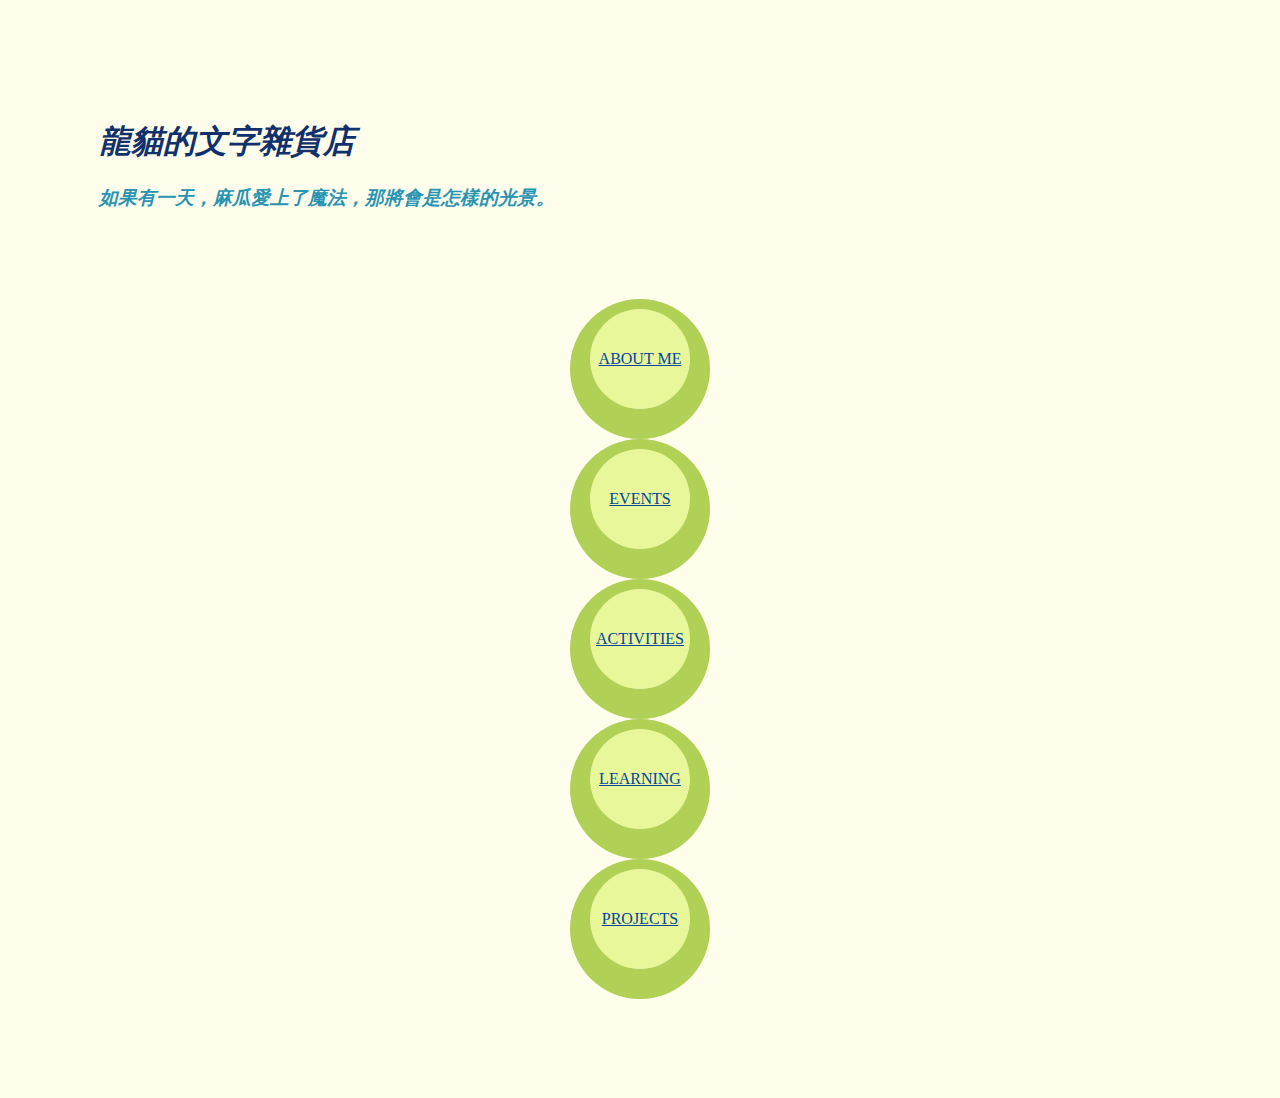
<file: index.html>
<!DOCTYPE html>
<html>
<head>
	<meta charset="utf-8">
	<meta http-equiv="X-UA-Compatible" content="IE=edge">
	<title>龍貓的文字雜貨店</title>
	<link rel="icon" href="./img/icon.png">
	<link rel="stylesheet" href="https://maxcdn.bootstrapcdn.com/bootstrap/4.0.0-beta/css/bootstrap.min.css" integrity="sha384-/Y6pD6FV/Vv2HJnA6t+vslU6fwYXjCFtcEpHbNJ0lyAFsXTsjBbfaDjzALeQsN6M" crossorigin="anonymous">
	<link rel="stylesheet" href="css/main.css">
</head>
<body background="img/HTTP3BpYzkubmlwaWMuY29tLzIwMTAwODI2LzI0NTczMzFfMTkxOTI2MDQzNDU3XzIuanBn.jpg">
	<div class="container s1">
		<div class="row">
			<!-- <img src="./img/icon.png" alt=""> -->
			<h1 style="color: #10316B"><i>龍貓的文字雜貨店</i></h1>
		</div>
		<div class="row">
			<h3 style="color: #2994B2"><i>如果有一天，麻瓜愛上了魔法，那將會是怎樣的光景。</i></h3>
		</div>
	</div>
	<div class="container">
		<div class="row">
			<div class="col">
				<div class="circle_bot">
					<div class="circle">
						<a href="./about.html">ABOUT ME</a>
					</div>
				</div>
			</div>
			<div class="col">
				<div class="circle_bot">
					<div class="circle">
						<a href="./event.html">EVENTS</a>
					</div>
				</div>
			</div>
			<div class="col">
				<div class="circle_bot">
					<div class="circle">
						<a href="./activities.html">ACTIVITIES</a>
					</div>
				</div>
			</div>
			<div class="col">
				<div class="circle_bot">
					<div class="circle">
						<a href="./learning.html">LEARNING</a>
					</div>
				</div>
			</div>
			<div class="col">
				<div class="circle_bot">
					<div class="circle">
						<a href="./project.html">PROJECTS</a>
					</div>
				</div>
			</div>
		</div>
	</div>
</body>
</html>
</file>
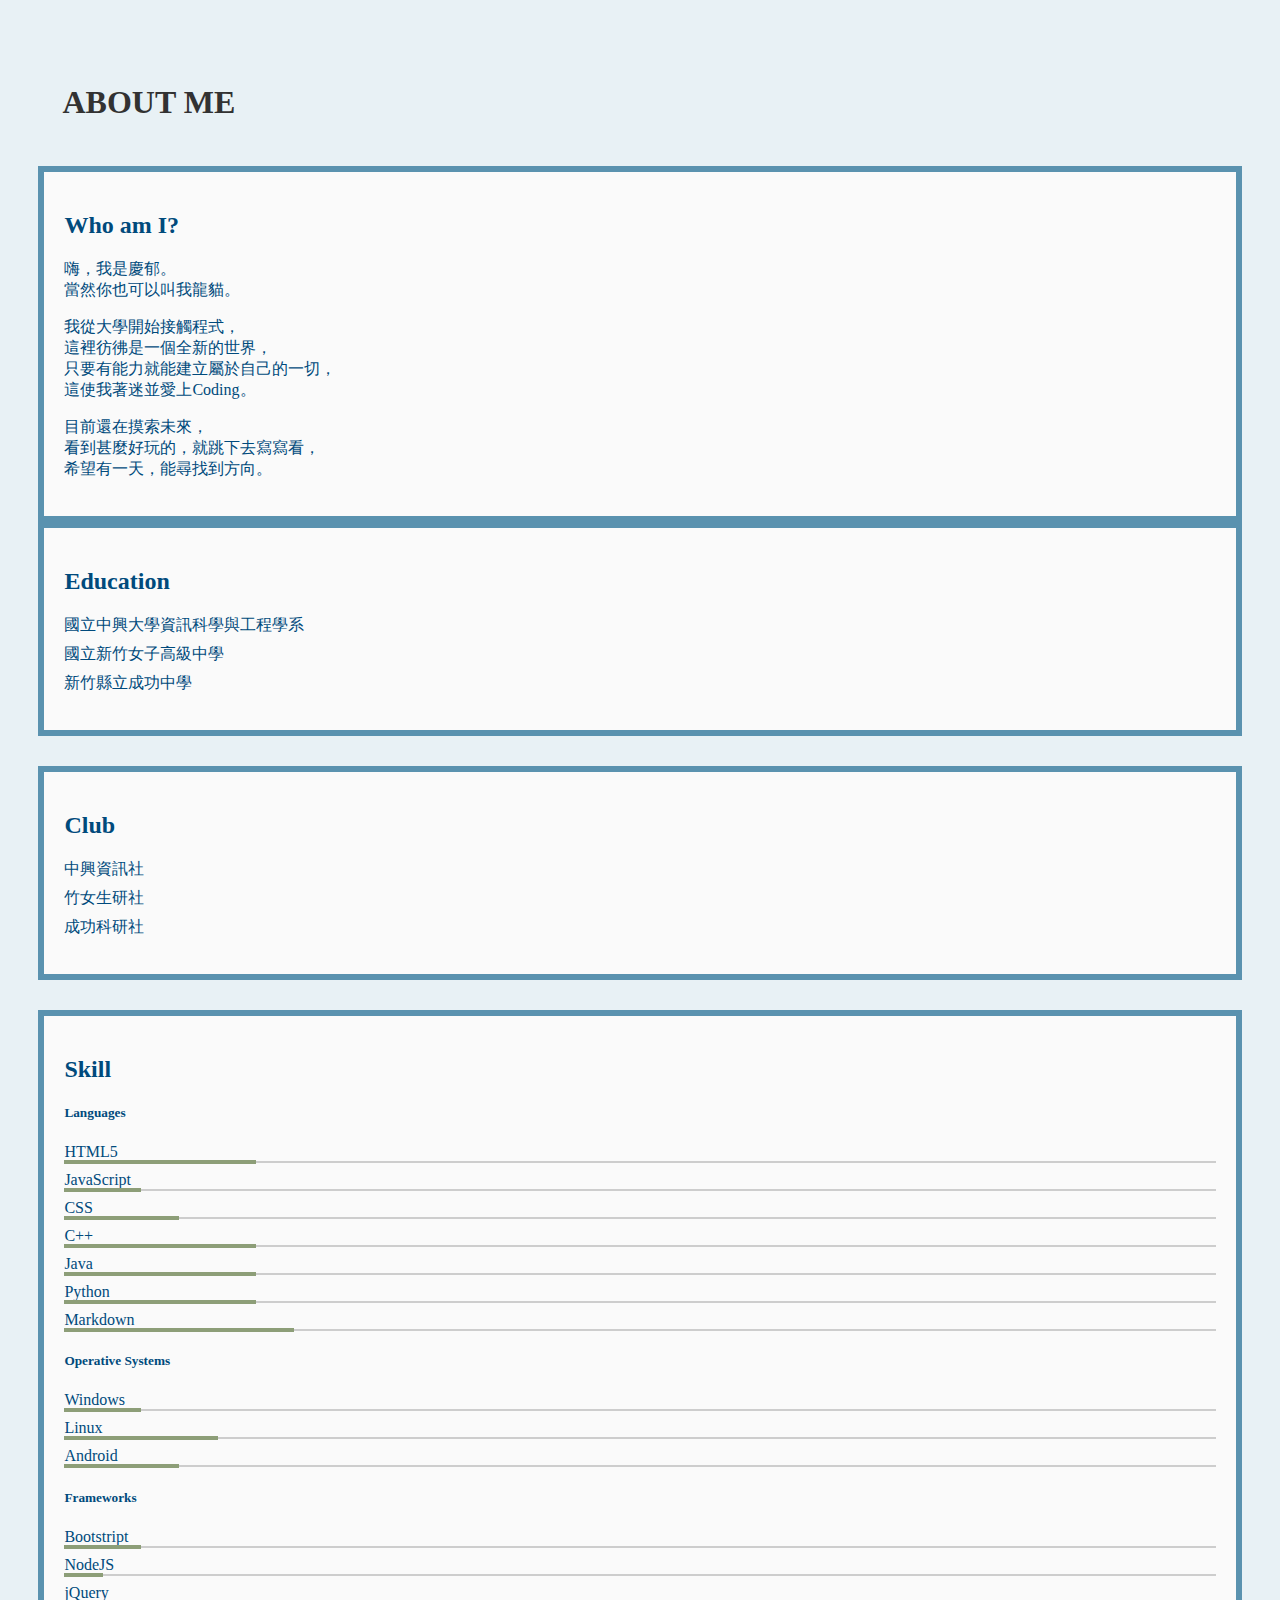
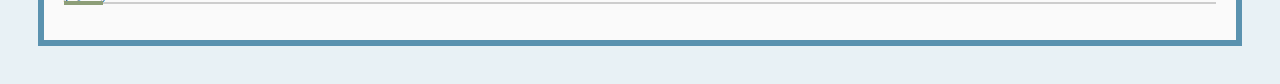
<file: about.html>
<!DOCTYPE html>
<html>
<head>
	<meta charset="utf-8">
	<meta http-equiv="X-UA-Compatible" content="IE=edge">
	<title>龍貓的文字雜貨店</title>
	<link rel="icon" href="./img/icon.png">
	<link rel="stylesheet" href="https://maxcdn.bootstrapcdn.com/bootstrap/4.0.0-beta/css/bootstrap.min.css" integrity="sha384-/Y6pD6FV/Vv2HJnA6t+vslU6fwYXjCFtcEpHbNJ0lyAFsXTsjBbfaDjzALeQsN6M" crossorigin="anonymous">
	<link rel="stylesheet" href="css/about.css">
</head>
<body>
	<article>
		<header>
			<h1>ABOUT ME</h1>
		</header>
		<div class="row">
			<div class="col">
				<div class="blockBottom">
					<div class="block">
						<h2>Who am I?</h2>
						<p>
							嗨，我是慶郁。<br />
							當然你也可以叫我龍貓。
						</p>
						<p>
							我從大學開始接觸程式，<br />
							這裡彷彿是一個全新的世界，<br />
							只要有能力就能建立屬於自己的一切，<br />
							這使我著迷並愛上Coding。
						</p>
						<p>
							目前還在摸索未來，<br />
							看到甚麼好玩的，就跳下去寫寫看，<br />
							希望有一天，能尋找到方向。
						</p>
					</div>
				</div>
			</div>
			<div class="col">
				<div class="blockBottom">
					<div class="row block">
						<div class="col-12">
							<h2>Education</h2>
						</div>
						<div class="col-12">
							<ul>
								<li>國立中興大學資訊科學與工程學系</li>
								<li>國立新竹女子高級中學</li>
								<li>新竹縣立成功中學</li>
							</ul>
						</div>
					</div>
				</div>
				<div class="row spa"></div>
				<div class="blockBottom">
					<div class="row block">
						<div class="col-12">
							<h2>Club</h2>
						</div>
						<div class="col-12">
							<ul>
								<li>中興資訊社</li>
								<li>竹女生研社</li>
								<li>成功科研社</li>
							</ul>
						</div>
					</div>
				</div>
			</div>
		</div>
		<div class="spa"></div>
		<div class="blockBottom">
			<div class="block">
				<div class="col">
					<h2>Skill</h2>
				</div>
				<div class="row skill">
					<div class="col">
						<h5>Languages</h5>
						<ul class="lan">
							<li>
								<div class="row">
									<div class="col-4">
										<span>HTML5</span>
									</div>
									<div class="col-8">
										<div class="bar_container">
											<div class="bar" data-percent="50%""></div>
										</div>
									</div>
								</div>
							</li>
							<li>
								<div class="row">
									<div class="col-4">
										<span>JavaScript</span>
									</div>
									<div class="col-8">
										<div class="bar_container">
											<div class="bar" data-percent="20%""></div>
										</div>
									</div>
								</div>
							</li>
							<li>
								<div class="row">
									<div class="col-4">
										<span>CSS</span>
									</div>
									<div class="col-8">
										<div class="bar_container">
											<div class="bar" data-percent="30%""></div>
										</div>
									</div>
								</div>
							</li>
							<li>
								<div class="row">
									<div class="col-4">
										<span>C++</span>
									</div>
									<div class="col-8">
										<div class="bar_container">
											<div class="bar" data-percent="50%""></div>
										</div>
									</div>
								</div>
							</li>
							<li>
								<div class="row">
									<div class="col-4">
										<span>Java</span>
									</div>
									<div class="col-8">
										<div class="bar_container">
											<div class="bar" data-percent="50%""></div>
										</div>
									</div>
								</div>
							</li>
							<li>
								<div class="row">
									<div class="col-4">
										<span>Python</span>
									</div>
									<div class="col-8">
										<div class="bar_container">
											<div class="bar" data-percent="50%""></div>
										</div>
									</div>
								</div>
							</li>
							<li>
								<div class="row">
									<div class="col-4">
										<span>Markdown</span>
									</div>
									<div class="col-8">
										<div class="bar_container">
											<div class="bar" data-percent="60%""></div>
										</div>
									</div>
								</div>
							</li>
						</ul>
					</div>
					<div class="col">
						<h5>Operative Systems</h5>
						<ul class="os">
							<li>
								<div class="row">
									<div class="col-4">
										<span>Windows</span>
									</div>
									<div class="col-8">
										<div class="bar_container">
											<div class="bar" data-percent="20%""></div>
										</div>
									</div>
								</div>
							</li>
							<li>
								<div class="row">
									<div class="col-4">
										<span>Linux</span>
									</div>
									<div class="col-8">
										<div class="bar_container">
											<div class="bar" data-percent="40%""></div>
										</div>
									</div>
								</div>
							</li>
							<li>
								<div class="row">
									<div class="col-4">
										<span>Android</span>
									</div>
									<div class="col-8">
										<div class="bar_container">
											<div class="bar" data-percent="30%"></div>
										</div>
									</div>
								</div>
							</li>
						</ul>
					</div>
					<div class="col">
						<h5>Frameworks</h5>
						<ul class="frameworks">
							<li>
								<div class="row">
									<div class="col-4">
										<span>Bootstript</span>
									</div>
									<div class="col-8">
										<div class="bar_container">
											<div class="bar" data-percent="20%""></div>
										</div>
									</div>
								</div>
							</li>
							<li>
								<div class="row">
									<div class="col-4">
										<span>NodeJS</span>
									</div>
									<div class="col-8">
										<div class="bar_container">
											<div class="bar" data-percent="10%""></div>
										</div>
									</div>
								</div>
							</li>
							<li>
								<div class="row">
									<div class="col-4">
										<span>jQuery</span>
									</div>
									<div class="col-8">
										<div class="bar_container">
											<div class="bar" data-percent="10%""></div>
										</div>
									</div>
								</div>
							</li>
						</ul>
					</div>
				</div>
			</div>
		</div>
	</article>
	<script
  src="https://code.jquery.com/jquery-2.2.4.min.js"
  integrity="sha256-BbhdlvQf/xTY9gja0Dq3HiwQF8LaCRTXxZKRutelT44="
  crossorigin="anonymous"></script>
	<script type="text/javascript" src="javascript/about.js"></script>
</body>
</html>
</file>
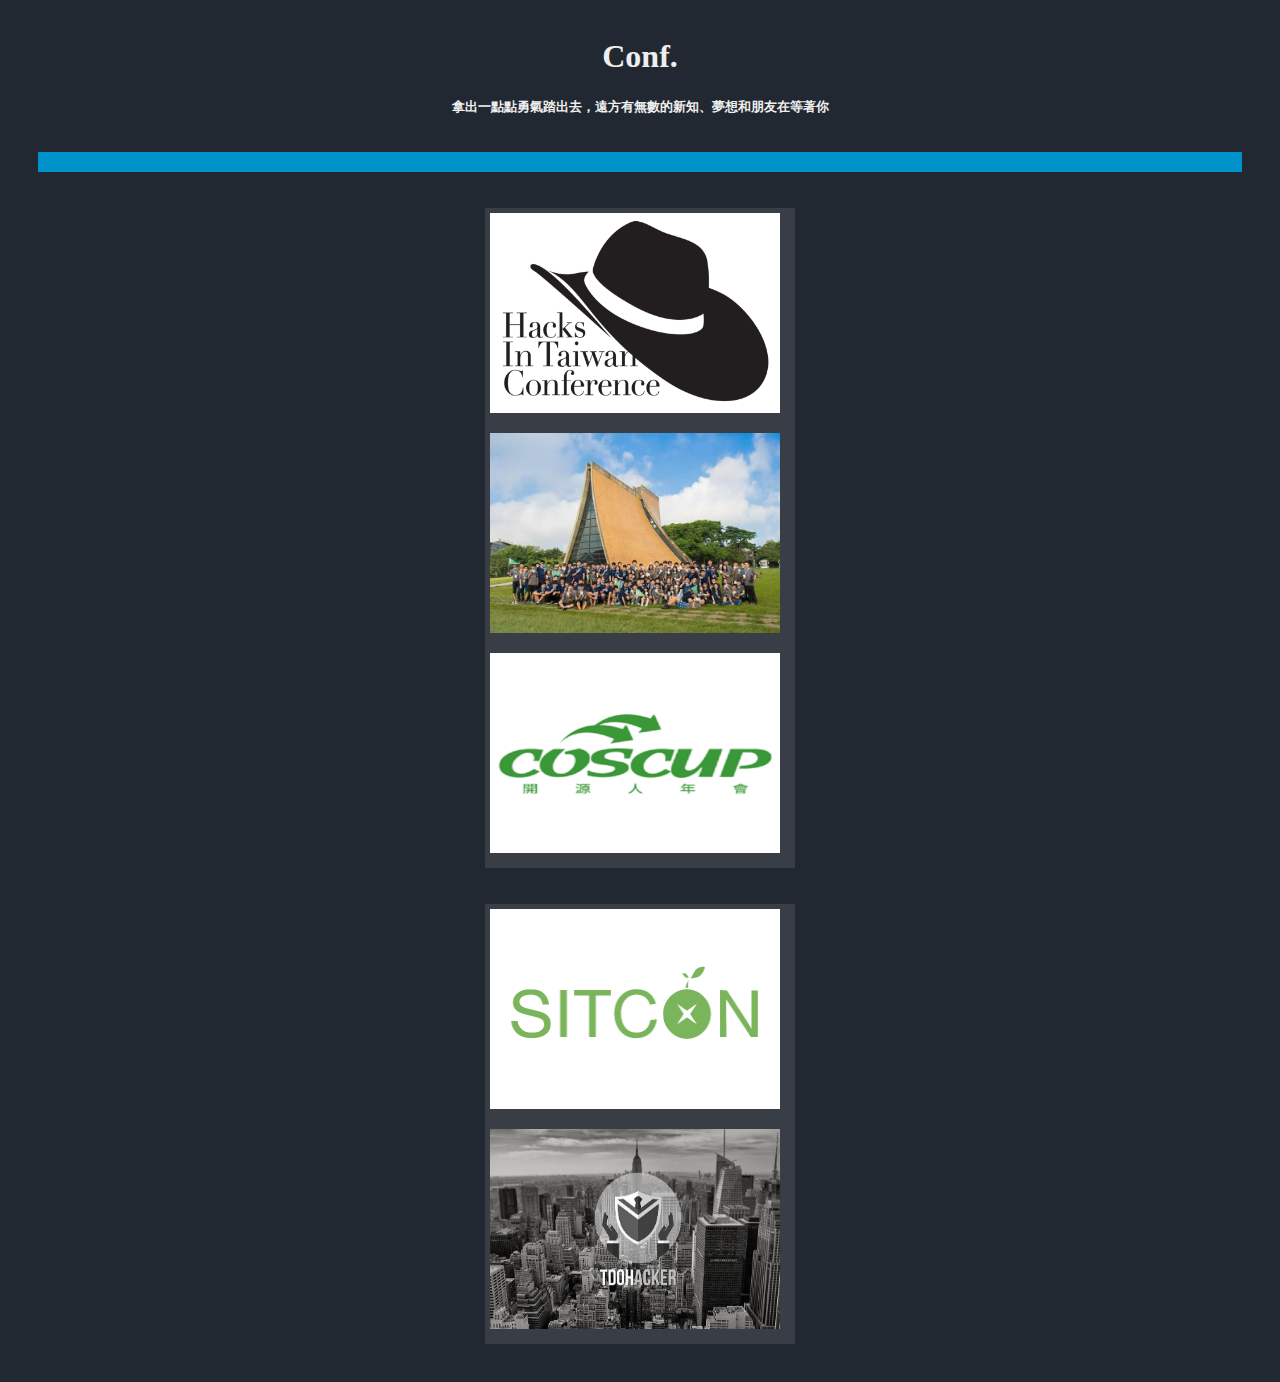
<file: activities.html>
<!DOCTYPE html>
<html>
<head>
	<meta charset="utf-8">
	<meta http-equiv="X-UA-Compatible" content="IE=edge">
	<title>龍貓的文字雜貨店</title>
	<link rel="icon" href="./img/icon.png">
	<link rel="stylesheet" href="https://maxcdn.bootstrapcdn.com/bootstrap/4.0.0-beta/css/bootstrap.min.css" integrity="sha384-/Y6pD6FV/Vv2HJnA6t+vslU6fwYXjCFtcEpHbNJ0lyAFsXTsjBbfaDjzALeQsN6M" crossorigin="anonymous">
	<link rel="stylesheet" href="css/activities.css">
</head>
<body>
	<header>
		<h1>Conf.</h1>
		<h5>拿出一點點勇氣踏出去，遠方有無數的新知、夢想和朋友在等著你</h5>
	</header>
	<div class="block"></div>
	<div class="row">
		<div class="col">
			<div class="opac">
				<div class="descri">
					<h3><a href="https://hitcon.org/2017/CMT/">HITCON</a></h3>
					<p>
						2017-ATTENDEE
					</p>
				</div>
				<img src="./img/activities/hitcon.png" alt="201708-AIS3">
			</div>
		</div>
		<div class="col">
			<div class="opac">
				<div class="descri">
					<h3><a href="http://sitcon.camp/2017/">SITCON-Camp</a></h3>
					<p>
						2017-ATTENDEE
					</p>
				</div>
				<img src="./img/activities/201708-SITCONcamp.jpg" alt="201707-HackNTU">
			</div>
		</div>
		<div class="col">
			<div class="opac">
				<div class="descri">
					<h3><a href="https://coscup.org/2017/#/">COSCUP</a></h3>
					<p>
						2017-ATTENDEE
					</p>
				</div>
				<img src="./img/activities/coscup.png" alt="201705-run">
			</div>
		</div>
	</div>
	<div class="row">
		<div class="col">
			<div class="opac">
				<div class="descri">
					<h3><a href="http://sitcon.org/2017/">SITCON</a></h3>
					<p>
						2017-ATTENDEE
					</p>
				</div>
				<img src="./img/activities/sitcon.png" alt="201708-AIS3">
			</div>
		</div>
		<div class="col">
			<div class="opac">
				<div class="descri">
					<h3><a href="http://tdoh.online/">TDOHacker</a></h3>
					<p>
						2016-ATTENDEE
					</p>
				</div>
				<img src="./img/activities/tdoh.jpg" alt="TDOH">
			</div>
		</div>
		<div class="col"></div>
	</div>
</body>
</html>
</file>
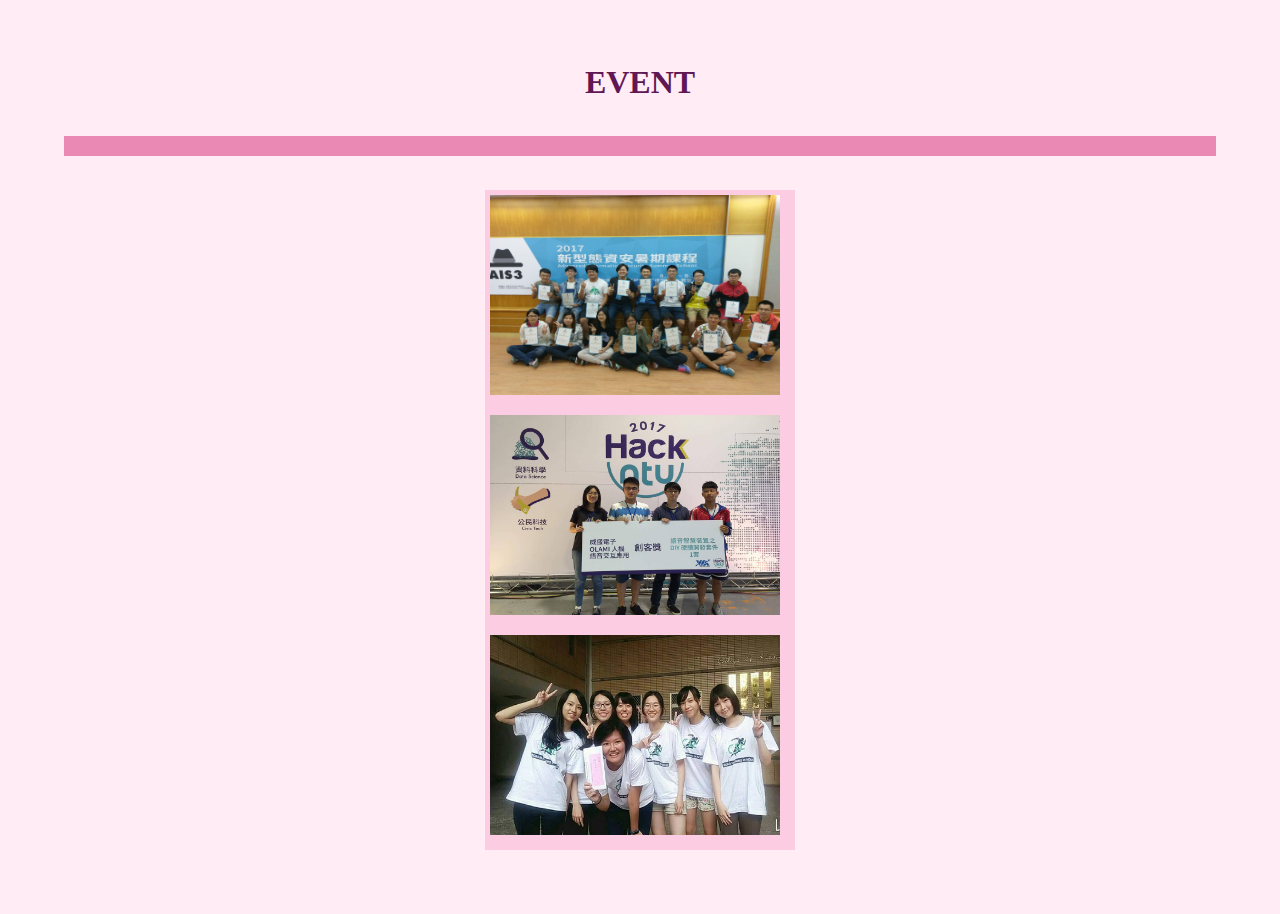
<file: event.html>
<!DOCTYPE html>
<html>
<head>
	<meta charset="utf-8">
	<meta http-equiv="X-UA-Compatible" content="IE=edge">
	<title>龍貓的文字雜貨店</title>
	<link rel="icon" href="./img/icon.png">
	<link rel="stylesheet" href="https://maxcdn.bootstrapcdn.com/bootstrap/4.0.0-beta/css/bootstrap.min.css" integrity="sha384-/Y6pD6FV/Vv2HJnA6t+vslU6fwYXjCFtcEpHbNJ0lyAFsXTsjBbfaDjzALeQsN6M" crossorigin="anonymous">
	<link rel="stylesheet" href="css/event.css">
</head>
<body>
	<header>
		<h1>EVENT</h1>
	</header>
	<div class="block"></div>
	<div class="row">
		<div class="col">
			<div class="opac">
				<div class="descri">
					<h3>AIS3</h3>
					<p>
						2017-ATTENDEE<br />
						與暨大的小夥伴一起爆肝學習的一週w
					</p>
				</div>
				<img src="./img/event/201708-AIS3.jpg" alt="201708-AIS3">
			</div>
		</div>
		<div class="col">
			<div class="opac">
				<div class="descri">
					<h3>HackNTU</h3>
					<p>
						2017-ATTENTEE<br />
						三天的努力獲得威盛電子的創客獎
					</p>
				</div>
				<img src="./img/event/201707-HackNTU.jpg" alt="201707-HackNTU">
			</div>
		</div>
		<div class="col">
			<div class="opac">
				<div class="descri">
					<h3>資工系路跑</h3>
					<p>
						2017-ATTENTEE<br />
						Coding之餘也要多運動喔xD
					</p>
				</div>
				<img src="./img/event/201705-run.jpg" alt="201705-run">
			</div>
		</div>
	</div>
	<div class="row">
		
	</div>
	
</body>
</html>
</file>
<file: css/main.css>
body {
	background: #FFFEEC;
	margin: 5%;
}

.container {
	padding: 3%;
}

div.circle_bot {
	background: #B1D056;
	width: 120px;
	height: 120px;
	border-radius: 50%;
	margin: 0 auto;
	padding: 10px;
}

div.circle { 
	background: #E8F79A;
	width: 100px;
	height: 100px;
	border-radius: 50%;
	margin: 0 auto;
	text-align: center;
	line-height: 100px;
}

a {
	color: #0245A3;
}
</file>
<file: css/about.css>
body {
	background: #E8F1F5;
	color: #004A7C;
	margin: 3%;
}

header {
	padding: 2%;
	color: #323232;
}

.blockBottom {
	background: #5A92AF;
	padding: 1px;
}

.block {
	background: #FAFAFA;
	margin: 5px;
	padding: 20px;
}

.spa {
	height: 30px;
}

/* ============== Skill Bar ===============  */

.skill {
	margin: 0 auto;
}

ul {
	list-style-type: none;
	padding: 0;
}

li {
	margin-bottom: 8px;
	align-items: center;
	transition-duration: 0.3s;
}

.bar_container {
	background: #cdcdcd;
	height: 2px;
	position: relative;
	top: 50%;
}

.bar {
	position: relative;
	background: #8d9e78;
	height: 4px;
	top: -1px;
	width: 0%;
}
</file>
<file: css/activities.css>
body {
	background: #222831;
	color: #FFF;
	margin: 3%;
}

header {
	color: #EEEEEE;
	margin: 3%;
	text-align: center;
}

.row {
	margin: 3%;
}

.block {
	background: #0092CA;
	height: 20px;
}

/* ================= hover ================ */
.opac {
	background: #393E46;
	width: 300px;
	height: 210px;
	padding: 5px;
	margin: 0 auto;
}
.opac:hover img {
	opacity: 0.2;
	color: black;
}

.opac:hover .descri {
	color: #FFF;
	z-index: 1;
}

.descri {
	position: absolute;
	padding: 10px;
	z-index: -1;
}

img {
	width: 290px;
	height: 200px;
	z-index: 1;
}

/* ======================================= */

a {
	color: #FFF;
}

a:hover {
	color: #0092CA;
}
</file>
<file: css/event.css>
body {
	background: #FFECF5 /* url('../img/background.png') */;
	margin: 5%;
}

header {
	color: #5F1854;
	margin: 3%;
	text-align: center;
}

.row {
	margin: 3%;
}

.block {
	background: #EB89B5;
	height: 20px;
}

/* ================= hover ================ */
.opac {
	background: #FCCDE2;
	width: 300px;
	height: 210px;
	padding: 5px;
	margin: 0 auto;
}
.opac:hover img {
	opacity: 0.2;
}

.opac:hover .descri {
	color: #3C3352;
	z-index: 1;
}

.descri {
	position: absolute;
	padding: 10px;
	z-index: -1;
}

img {
	width: 290px;
	height: 200px;
	z-index: 1;
}

/* =============== link color ============= */

a {
	color: #FFF;
}

a:hover {
	color: #0092CA;
}
</file>
